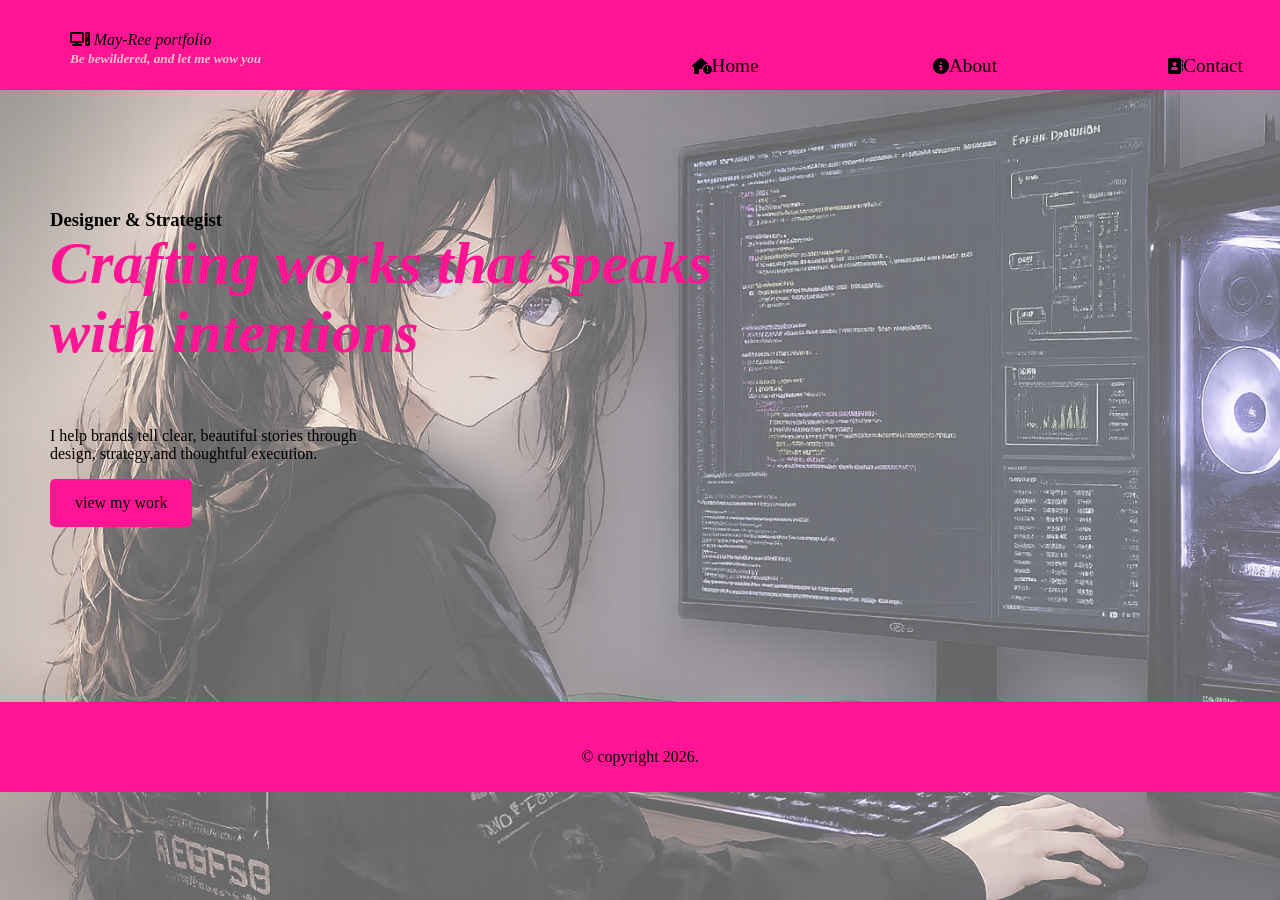
<file: index.html>
<!DOCTYPE html>
<html>
    <head>
        <title>May-ree portfolio</title>
        <link rel="stylesheet" href="style.css">
        <link rel="stylesheet" href="https://cdnjs.cloudflare.com/ajax/libs/font-awesome/6.5.0/css/all.min.css">
    </head>


    <body>
        
        <header>
            <nav>

             <div class="logo">
                 <h4><i class="fa-solid fa-computer"></i> May-Ree portfolio</h4>
                 <h5>Be bewildered, and let me wow you</h5>
             </div> 
            
                

                    <div class="toggle" id="mobile-menu">
                                <span class="bar"></span>
                                <span class="bar"></span>
                                <span class="bar"></span>
                     </div>

                     <ul class="menubar">
                        <li><i class="fa-solid fa-house-circle-exclamation"></i><a href=" "> Home </a></li>
                        <li><i class="fa-solid fa-circle-info"></i><a href="about.html"> About </a></li>
                        <li><i class="fa-solid fa-address-book"></i><a href=" "> Contact</a>
                            
                            <div class="submenu">
                              <ul>
                                <li><i class="fa-brands fa-telegram"></i> <a href=" ">08070484522</a></li>  
                                <li><i class="fa-brands fa-square-whatsapp"></i> <a href=" ">08161555776</a></li>
                              </ul>
                            </div>    
                        </li>
                    </ul> 
            </nav>
             
        </header>


        <section>
            <article>
                <h3>Designer & Strategist</h3>
                <h1>Crafting works that speaks <br>
                with intentions</h1>
                <p class="myparagraph">I help brands tell clear, beautiful stories through<br>
                design, strategy,and thoughtful execution.</p>
                <p class="mybutton"><a href="viewmywork.html">view my work</a></p>
            </article>

        </section>

         <footer>
            <p class="myfooter">&copy copyright 2026.</p>
            <script src="index.js"></script>
        </footer>
    </body>
</html>
</file>
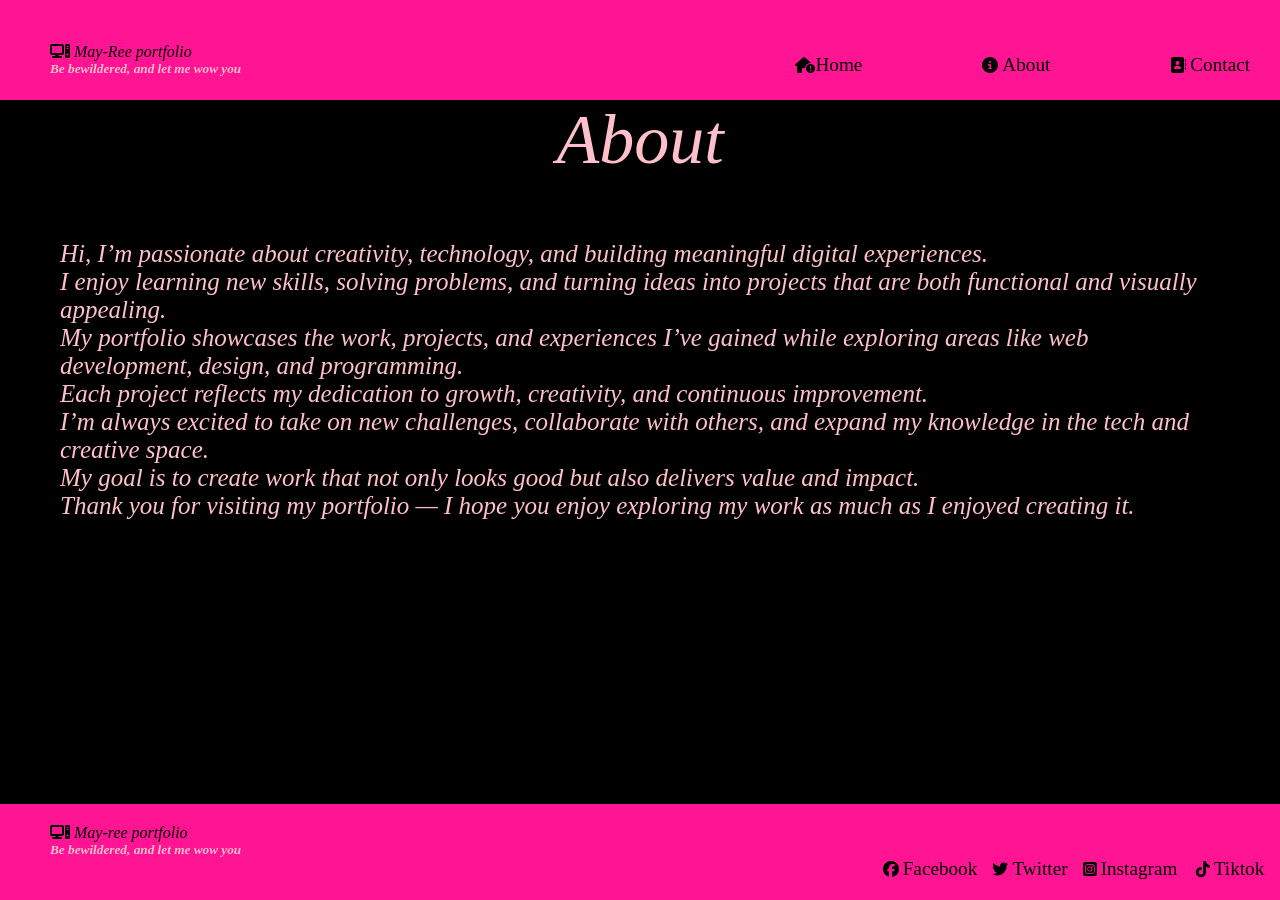
<file: about.html>
<!DOCTYPE html>
<html lang="en">
<head>
    <meta charset="UTF-8">
    <meta name="viewport" content="width=device-width, initial-scale=1.0">
    <title>My About</title>
    <link rel="stylesheet" href="aboutCSS.css">
    <link rel="stylesheet" href="https://cdnjs.cloudflare.com/ajax/libs/font-awesome/6.5.0/css/all.min.css">
</head>



<body>
    <header>
        <nav>
            <div class="logo">
                <h4><i class="fa-solid fa-computer"></i> May-Ree portfolio</h4>
                <h5>Be bewildered, and let me wow you</h5>
            </div>


             <div class="toggle" id="mobile-menu">
                                <span class="bar"></span>
                                <span class="bar"></span>
                                <span class="bar"></span>
             </div>
         


                <ul class="menubar">
                    <li><i class="fa-solid fa-house-circle-exclamation"></i><a href="index.html">Home </a></li>
                    <li><i class="fa-solid fa-circle-info"></i> <a href=" ">About </a></li>
                    <li><i class="fa-solid fa-address-book"></i> <a href=" ">Contact</a>
                          

                      <div class="submenubar">
                                <ul class="contact">
                                    <li><i class="fa-brands fa-telegram"></i> <a href= " ">08070484522</a></li>
                                    <li><i class="fa-brands fa-square-whatsapp"></i> <a href= " ">08161555776</a></li>
                                </ul>
                      </div>
                        
                    </li>
                </ul>

            
        </nav>
    </header>



     <section>
        <article>
            <h1>About</h1>
            <p>Hi, I’m passionate about creativity, technology, and building meaningful digital experiences.<br> I enjoy learning new skills, solving problems, and turning ideas into projects that are both functional and visually appealing.<br>

My portfolio showcases the work, projects, and experiences I’ve gained while exploring areas like web development, design, and programming.<br> Each project reflects my dedication to growth, creativity, and continuous improvement.<br>

I’m always excited to take on new challenges, collaborate with others, and expand my knowledge in the tech and creative space.<br> My goal is to create work that not only looks good but also delivers value and impact.<br>

Thank you for visiting my portfolio — I hope you enjoy exploring my work as much as I enjoyed creating it.</p>
        </article>

     </section>
     <footer>
        <div class="logo">
            <h4><i class="fa-solid fa-computer"></i> May-ree portfolio</h4>
            <h5>Be bewildered, and let me wow you</h5>
        </div>
        <div class="socialmedia">
            <ul>
                <li><i class="fa-brands fa-facebook"></i> <a href="">Facebook</a></li>
                <li><i class="fa-brands fa-twitter"></i> <a href="">Twitter</a></li>
                <li><i class="fa-brands fa-square-instagram"></i> <a href="">Instagram</a></li>
                <li><i class="fa-brands fa-tiktok"></i> <a href="">Tiktok</a></li>
            </ul>
        </div> 
     </footer>
     <script src="index.js"> </script>
</body>
</html>
</file>
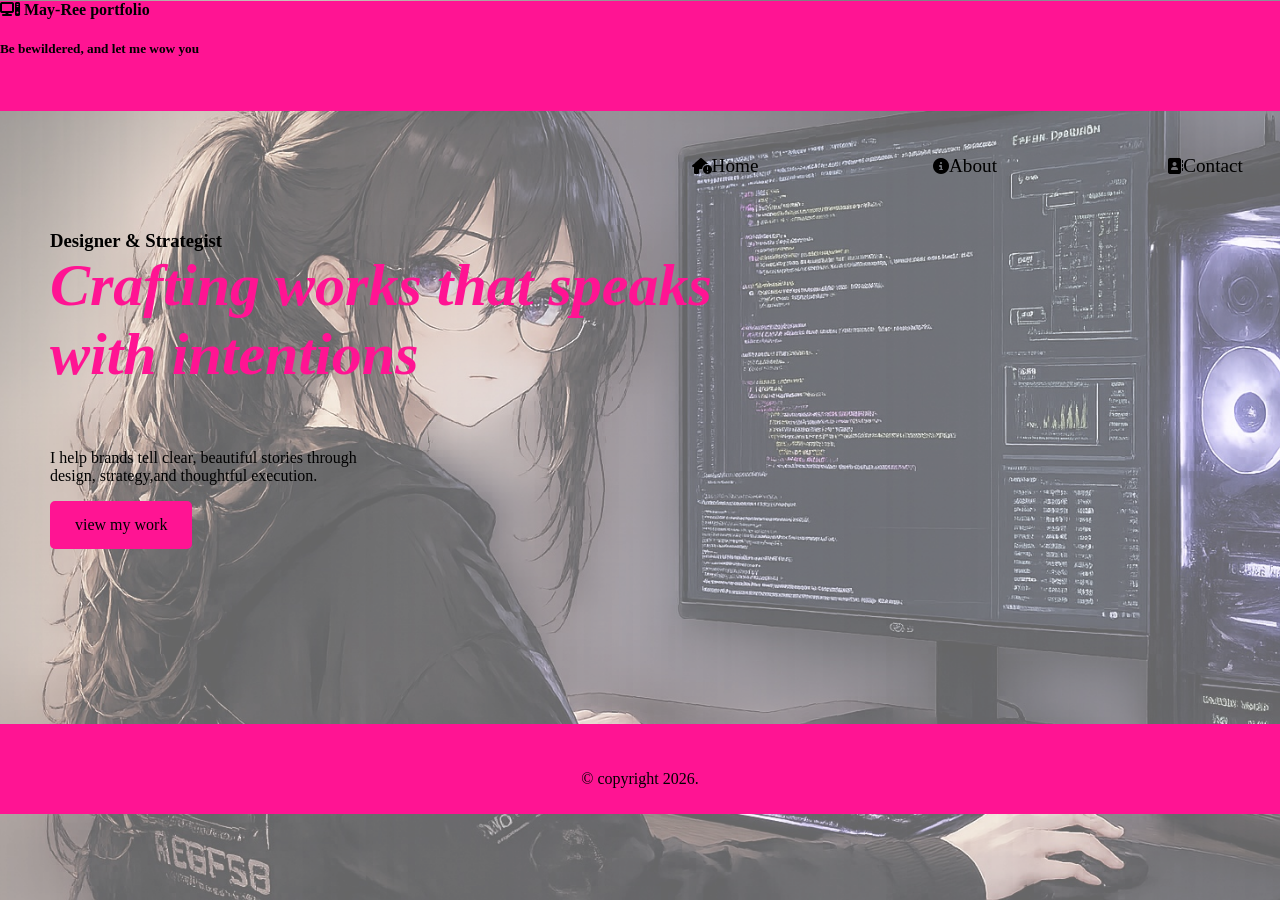
<file: myportfolio.html>
<!DOCTYPE html>
<html>
    <head>
        <title>She's Pree-tee </title>
        <link rel="stylesheet" href="style.css">
        <link rel="stylesheet" href="https://cdnjs.cloudflare.com/ajax/libs/font-awesome/6.5.0/css/all.min.css">
    </head>


    <body>
        
        <header>
            <div>
            
                <h4><i class="fa-solid fa-computer"></i> May-Ree portfolio</h4>
                <h5>Be bewildered, and let me wow you</h5>
            </div> 
            <div> 
                <nav>
                     <ul class="menubar">
                        <li><i class="fa-solid fa-house-circle-exclamation"></i><a href=" "> Home </a></li>
                        <li><i class="fa-solid fa-circle-info"></i><a href="about.html"> About </a></li>
                        <li><i class="fa-solid fa-address-book"></i><a href=" "> Contact</a>
                            <div class="toggle" id="mobile-menu">
                                <span class="bar"></span>
                                <span class="bar"></span>
                                <span class="bar"></span>
                            </div>
                            <div class="submenu">
                              <ul>
                                <li><i class="fa-brands fa-telegram"></i> <a href=" ">08070484522</a></li>  
                                <li><i class="fa-brands fa-square-whatsapp"></i> <a href=" ">08161555776</a></li>
                              <ul>
                            </div>    
                        </li>
                    </ul> 
                </nav>
            </div> 
        </header>


        <section>
            <article>
                <h3>Designer & Strategist</h3>
                <h1>Crafting works that speaks <br>
                with intentions</h1>
                <p class="myparagraph">I help brands tell clear, beautiful stories through<br>
                design, strategy,and thoughtful execution.</p>
                <p class="mybutton"><a href="viewmywork.html">view my work</a></p>
            </article>

        </section>
    </body>
    <footer>
            <p class="myfooter">&copy copyright 2026.</p>
        </footer>
</html>
</file>
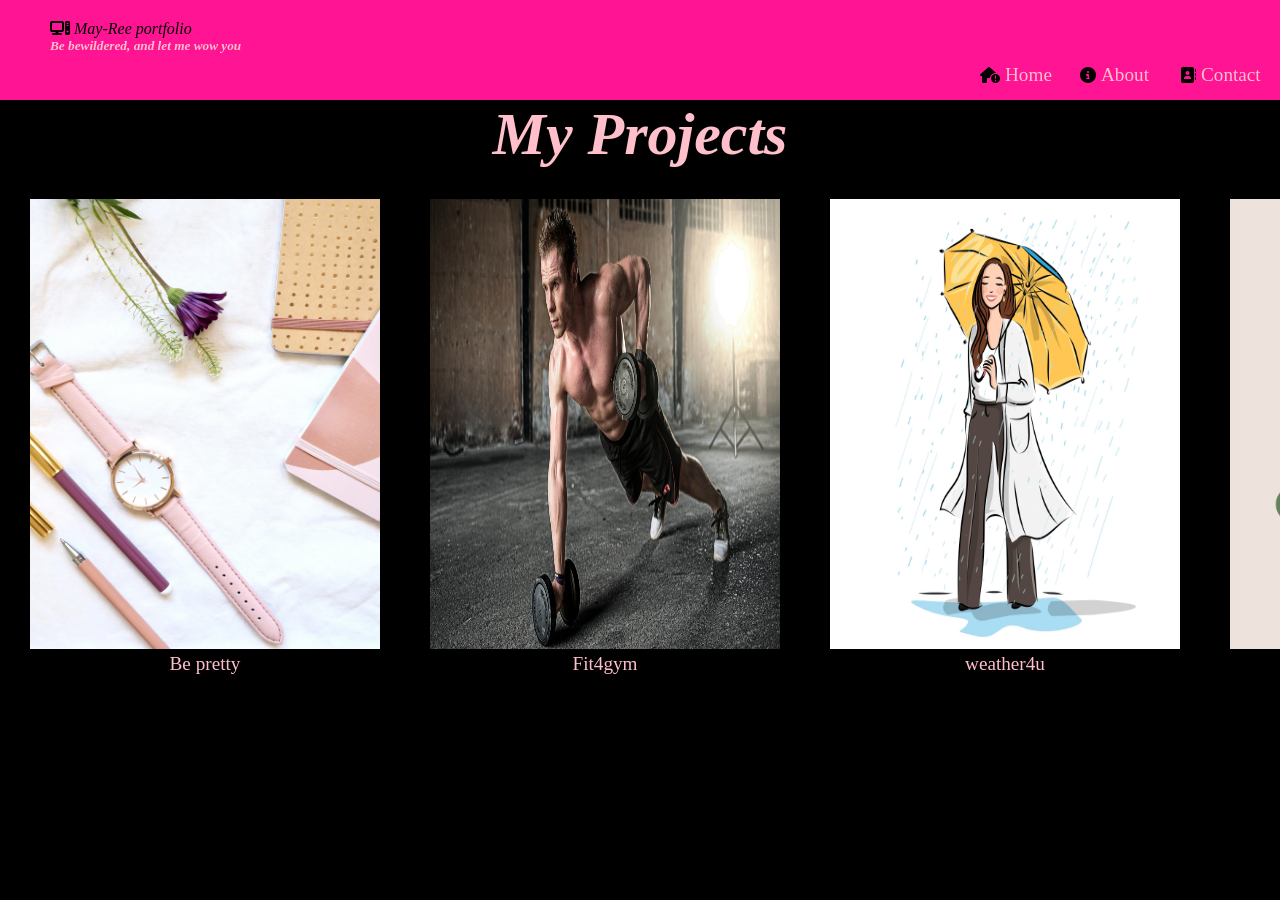
<file: viewmywork.html>
<!DOCTYPE html>
<html lang="en">
<head>
    <meta charset="UTF-8">
    <meta name="viewport" content="width=device-width, initial-scale=1.0">
    <title>Document</title>
    <link rel="stylesheet" alt=" " href="viewmyworkCSS.css"/>
     <link rel="stylesheet" href="https://cdnjs.cloudflare.com/ajax/libs/font-awesome/6.5.0/css/all.min.css">
</head>



<body>
    <header>
        <nav>
            <div class="logo">
                <h4><i class="fa-solid fa-computer"></i> May-Ree portfolio</h4>
                <h5>Be bewildered, and let me wow you</h5>
            </div>
            

             <div class="toggle" id="mobile-menu">
                                <span class="bar"></span>
                                <span class="bar"></span>
                                <span class="bar"></span>
                            </div>

                <ul class="menubar">
                    <li><i class="fa-solid fa-house-circle-exclamation"></i><a href="index.html">Home</a></li>
                    <li><i class="fa-solid fa-circle-info"></i><a href="about.html">About</a></li>
                    <li><i class="fa-solid fa-address-book"></i><a href=" ">Contact</a>
                         

                         <div class="submenu">
                            <ul>
                                <li><a href=" ">08070484522</a></li>
                                <li><a href=" ">08161555776</a></li>
                            </ul>
                        </div>
                    </li>
                </ul>
            
        </nav>
    </header>

    <section>
        <article>
            <h1>My Projects</h1>
            <div class="mycards">
                <p><img src="myimage/jessbaileydesign-work-3485548_1920.jpg" /><br>
                    <a href=" ">Be pretty</a>
                </p>
                 <p><img src="myimage/stocksnap-man-2604149_1920.jpg"/><br>
                    <a href=" ">Fit4gym</a>
                </p>
                 <p><img src="myimage/lavnatalia-sketch-8825072_1920.jpg"/><br>
                     <a href=" ">weather4u</a>
                 </p>
                 <p><img src="myimage/biancavandijk-woman-8029209.jpg"/><br>
                     <a href=" ">Purposeful</a>
                 </p>
            </div>
        </article>
    </section>
    <footer>
        <script src="index.js"></script>
    </footer>
</body>
</html>
</file>
<file: style.css>
body {
     margin:0px;
   
}
body::before{
    content: '';
    position: fixed;
    inset: 0;
    background-image: url(myimage/myavatar.jpg);
    background-size: cover;
    background-position: center;
    background-repeat: no-repeat; 
    opacity:0.6;
    z-index: -1;   
}

nav{
    margin-top: 0px;
}
header{
    background-color:#FF1493;
    height:110px; 
    margin-top: -20px;
}

.logo{
    margin-top: 0px;
    padding-top: 30px;
    padding-left: 50px;
}
.logo h4{
    color: black;
    font-weight: lighter;
    font-style: italic;
    margin-left: -30px;
}
.logo h5{
    color: pink;
    font-style:italic;
    margin-top:-20px;
    margin-left: 20px;
}
nav{
    text-align: center;
     position: relative;
    overflow: visible;
    display: flex;
    justify-content: space-between;
    height: 100px;
}
 .menubar {
     display: flex;
    align-items: center;
    margin-left: auto;
    gap: 90px;
    list-style: none;
    padding-top: 70px;

}

.menubar li{
   display: inline-block; 
    width: 150px;
}

.menubar li a {
    text-decoration: none;
    color: black;
    position: relative;
    display: inline-block;
    font-size: 1.2rem;
}

/*.menubar li:hover .submenu{
    display:block; 
    position:absolute;
    background: #FF1493;
    padding-right:10px;
    text-align: center;
}
.menubar li:hover .submenu ul {
     display:block;
    width:70px;
    margin-left:20px;
    height:90px;
}*/
.menubar li:hover .submenu ul li{
     padding-top: 20px;
     margin-left: -65px;

}

.submenu{
    display:none;
}

nav ul li a::after{
    content:'';
    position: absolute;
    bottom: 0;
    left: 0;
    width: 0; /* stats with no underline */
    height: 2px;
    transition: width 0.3s ease; /*smooth animation */
    background: pink;
    

}
nav ul li a:hover::after{
    width:100%
}

h3{
    padding-top: 100px;
    margin-left: 50px;
    border-color: black;
    
}
h1{
    margin-left: 50px;
    color:#FF1493;
    font-size:60px ;
    margin-top: -20px;
    font-style: italic;
}

.myparagraph{
    margin-left: 50px;
}

.mybutton a{
    margin-left: 50px;
    border: 5px solid #FF1493;
    border-radius: 5px;
    background-color: #FF1493;
    width:fit-content;
    color:black;
    text-decoration: none;
     padding: 10px 20px;
    display: inline-block; 
    position: relative;     
}
.mybutton a:hover{
    transition:  width 0.3s ease;
    background-color: pink;
    
}

footer{
     background-color: #FF1493;
     bottom: 0;
     height:60px;
     margin-top:175px;
     padding-top: 30px;   
}
p.myfooter{
    display:flex;
    justify-content: center;
}

.toggle{
    display:none;
}

@media screen and (max-width: 960px){
    nav{
        position: relative;
        display:flex;
        justify-content: space-between;
        height: 80px;
        width: 100%;
        padding: 0 20px;
        align-items: center;
        overflow: visible;
    }

     header {
        overflow: visible;
        height: 80px;
        display: flex;
        align-items: center;
        margin-top: 0px;
    }


    .menubar{
        display: none;
        position: fixed;
        top:70px;
        left:0;
        width: 100%;
        background: #FF1493;
        z-index: 999;
        padding: 10px 0;
    }

    
    
    .menubar.active{
        display: block;
    }

    .logo{
        padding-left: 25px;
        padding-bottom: 20px;
    }

    .toggle .bar{
        width: 25px;
        display: block;
        height: 3px;
        margin: 5px auto;
        transition: all 0.5s ease;
        background: black;
    }
    .toggle{
         display: block;
        cursor: pointer;
        z-index: 1000;
    }

    .menubar li{
         display: block;
        width: 100%;
        text-align: center;
        padding: 15px 0;
        border-bottom: 1px solid black;
    }

    .menubar li a{
        text-align: center;
        width: 100%;
        display: block;
    }

    #mobile-menu{
        position: absolute;
        top: 25px;
        right: 20px;
    }

    .toggle{
        display:block;
        cursor:pointer
    }

     .toggle .bar{
        display: block;

    }
}
</file>
<file: aboutCSS.css>
*{
    margin: 0px;
    padding: 0px;
    list-style: none;
}
header{
    background-color:#FF1493;
    height:100px;
    position: relative;
    overflow: visible;
}
.logo {
   margin-top:0px;
   padding-top: 20px;
   padding-left: 50px;
}
.logo h4{
    font-weight: lighter;
    color:black;
    font-style: italic;
}
.logo h5{
     color: pink;
    font-style:italic;
}
nav {
    position: relative;
    overflow: visible;
    display: flex;
    align-items: center;
    justify-content: space-between;
    height: 100px;
}

.menubar {
    display: flex;
    align-items: center;
    margin-left: auto;
    gap: 90px;
    list-style: none;
    padding-top: 30px;
}

.menubar ul {
    list-style: none;
    flex-direction: row;
    justify-content: flex-end;
    align-items: center;
    padding-top: 0;
}

.menubar li {
    display: inline-block;
    width: auto;
    position: relative;
    text-align: center;
    list-style: none;
    padding-right: 30px;
}
    .menubar li a {
    color: black;
    text-decoration: none !important;
    position: relative;
    display: inline-block;
    font-size: 1.2rem;
}

.menubar li a::after {
    content: '';
    position: absolute;
    bottom: 0;
    left: 0;
    width: 0;
    height: 2px;
    transition: width 0.3s ease;
    background: pink;
}
.menubar li a:hover::after {
    width: 100%;
}
.toggle{
    display: none;
}
.menubar ul li:hover .submenubar{
    display:block; 
    position:absolute;
    background: #FF1493;
    padding-right:10px;
    text-align: center;
}
.menubar ul li:hover .submenubar ul{
    display:block;
    width:70px;
    margin-right:60px;
}
.menubar ul li:hover .submenubar ul li{
    padding-bottom: 10px;
    
}

.submenubar{
    display:none;
}
body{
    background: black;
}
section article h1{
    color: pink;
    font-size: 70px;
    text-align: center;
    font-weight: lighter;
    font-style: italic;
}
p{
    color:pink;
    margin:30px;
    padding: 30px;
    font-size:25px;
    font-weight:lighter;
    font-style:italic
}



footer{
    background-color: #FF1493;
    position: fixed;
    bottom:0;
    left:0;
    width:100%;
}
.socialmedia{
    text-align: center;
}
.socialmedia ul{
    display: flex;
    list-style: none;
    justify-content: end;
    padding-bottom: 20px;
}
.socialmedia ul li{
    display:inline-block;
    width:100px;
}
.socialmedia ul li a{
    font-size: 1.2rem;
    text-decoration: none;
    color: black;
}

@media screen and (max-width:960px) {
     nav {
        position: relative;
        display: flex;
        align-items: center;
        justify-content: space-between;
        height: 80px;
        width: 100%;
        padding: 0 20px;
        overflow: visible;
    }

     header {
        height: 80px;
        overflow: visible;
        height: 70px;
        display: flex;
        align-items: center;
    }


    /* hide menubar by default on mobile */
    .menubar {
        display: none;
        position: fixed;
        top: 75px;
        left: 0;
        width: 100%;
        background: #FF1493;
        z-index: 999;
        padding: 20px 0;
    }

    /* show menubar when active */
    .menubar.active {
        display: block;
    }

    .menubar li {
        display: block;
        width: 100%;
        text-align: center;
        padding: 15px 0;
        border-bottom: 1px solid black;
    }

    .menubar li a {
        font-size: 1.2rem;
        text-decoration: none;
        display: block;
        width: 100%;
    }

    .menubar li i {
        margin-right: 8px;
    }

    /* hide toggle by default, show on mobile */
    .toggle {
        display: block;
        cursor: pointer;
        z-index: 1000;
    }

    .toggle .bar {
        width: 25px;
        height: 3px;
        display: block;
        margin: 5px auto;
        transition: all 0.5s ease;
        background: black;
    }
    
    /* TO CREATE AN ANIMATION LIKE EFFECT ON THE TOGGLE BAR
    WHEN YOU CLICK ON IT*/

    #mobile-menu.is-active .bar:nth-child(2){
        opacity:0;
    }
    #mobile-menu.is-active .bar:nth-child(1){
        transform: translateY(8px)rotate(45deg);
    }
    #mobile-menu.is-active .bar:nth-child(3){
        transform: translateY(-8px)rotate(-45deg);
    }
}
</file>
<file: viewmyworkCSS.css>
*{
    margin:0px;
    padding:0px;
}

header{
    background-color:#FF1493;
    height:100px;
}

.logo{
    margin-left: 50px;
    padding-top: 20px;
}

.logo h4{
    font-weight: lighter;
    font-style: italic;
    color: black;
}
 .logo h5{
     color: pink;
    font-style:italic;
 }

 .menubar{
    display:flex;
    /*position: relative;*/
    justify-content: end;
 }
 .menubar  li{
    display:inline-block;
    width:100px;
    padding-top: 10px;
 }
 /*.menubar ul li:hover .submenu{
      height: 90px;
    display: block;
    background-color: #FF1493;
    padding-left:5px; 
    padding-top: 15px;
    padding-bottom:px ;
 } */
 .menubar li a{
     text-decoration: none;
    color:pink;
    position: relative;
    display: inline-block;
    margin-left:5px;
    font-size: 1.2rem;
 }
 .toggle{
  display: none;
 }

 .menubar li a::after{
     content:'';
    position: absolute;
    bottom: 0;
    left: 0;
    width: 0; /* stats with no underline */
    height: 2px;
    transition: width 0.3s ease; /*smooth animation */
    background: pink;
}
.menubar li a:hover::after{
    width:100%;
}
 .submenu{
    display:none;
 }

 article h1{
    text-align: center;
    color: pink;
    font-size: 60px;
    font-style: italic;
 }
 .mycards{
    display:flex;
    flex-direction: row;
    gap:20px

 }
 .mycards p{
    padding-top: 30px;
    padding-left: 30px;
    text-align:center ;
 }
 
 .mycards p img{
    transition: transform 0.3s ease-in-out;
    width: 350px;
    height: 450px;
 }
 .mycards p img:hover{
    transform:scale(1.1);
 }
 .mycards p a{
    color: pink;
    text-decoration: none;
    font-size: 1.2rem;
 }

 body{
    background-attachment:scroll;
    background-color: black;
 }

 @media screen and (max-width: 960px) {
   nav{
      position: relative;
      display:flex;
      align-items: center;
      justify-content: space-between;
      height: 80px;
      width: 100%;
      padding: 0 20px;
      overflow: visible;
   }

   header{
      overflow: visible;
      height: 70px;
      display: flex;
      align-items: center;
   }

   .menubar{
     display: none;
     position: fixed;
     top:75px;
     left:0;
     width: 100%;
     background: #FF1493;
     z-index: 999;
     padding: 15px 0;

   }

   .menubar.active{
      display: block;
   }

   .menubar li{
      display: block;
      width: 100%;
      text-align: center;
      padding: 15px 0;
      border-bottom: 1px solid pink;
   }

   .menubar li a{
      color: black;
      font-size: 1.2rem;
      display: block;
      width: 100%;
   }

   .toggle{
      display: block;
      cursor: pointer;
      z-index: 1000;
   }

   .toggle .bar{
      width: 25px;
      height: 3px;
      display: block;
      margin: 5px auto;
      transition: all 0.5s ease;
      background: black;
   }
   






   .mycards{
      display: flex;
      flex-direction: column;

   }
 }
</file>
